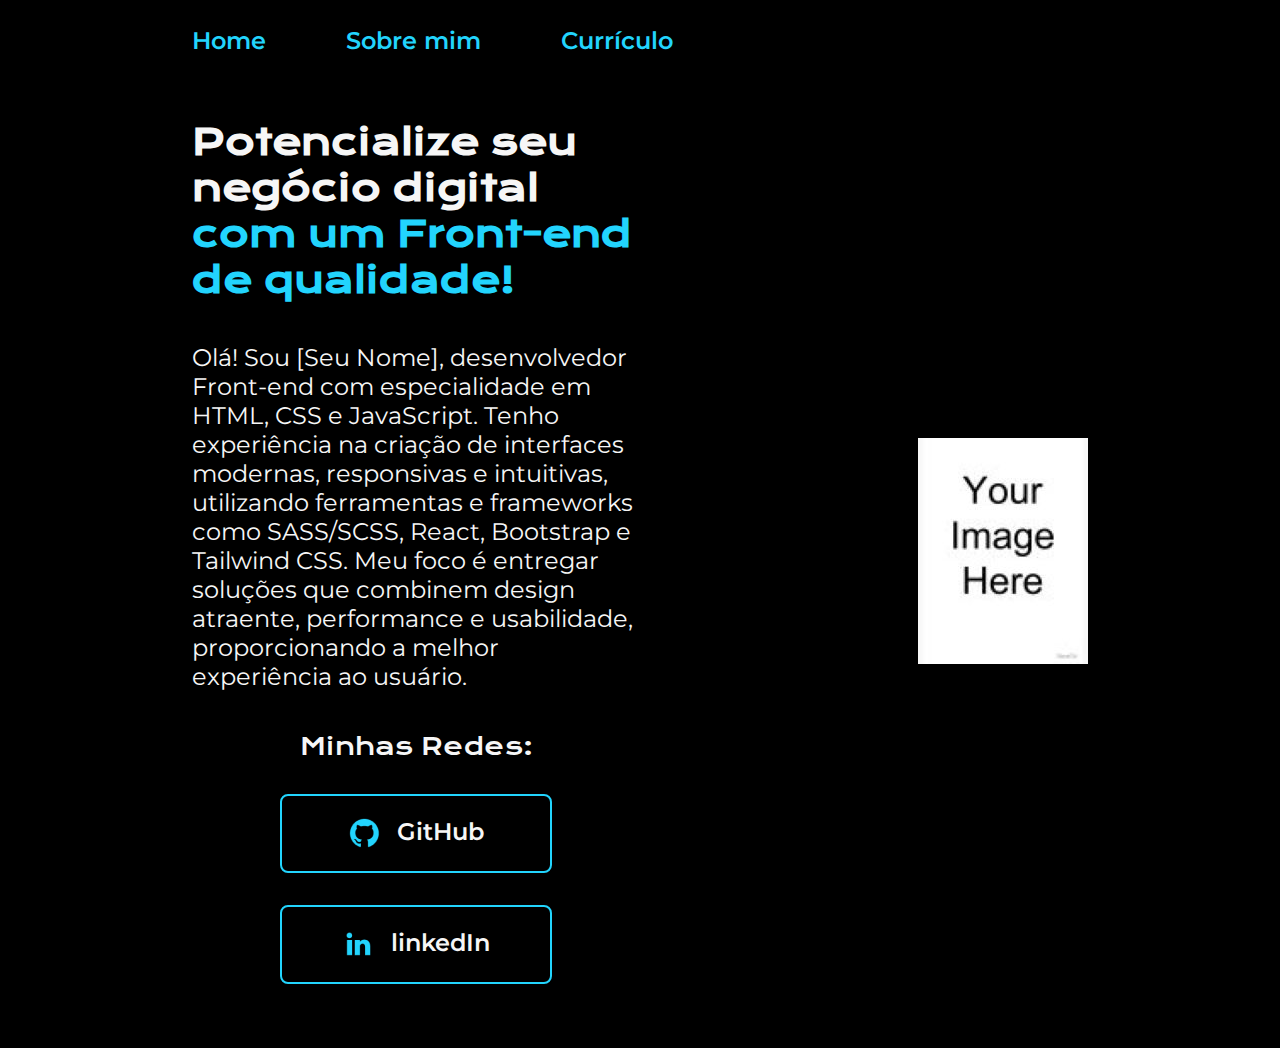
<file: index.html>
<!DOCTYPE html>
<html lang="pt-br">
<head>
    <meta charset="UTF-8"> 
    <meta http-equiv="X-UA-Compatible" content="IE=edge">
    <meta name="viewport" content="width=device-width, initial-scale=1.0">
    <title>Portfolio</title>
    <link rel="stylesheet" href="/styles/style.css">
</head>
<body>
    <header class="cabecalho">
        <nav class="cabecalho__menu">
            <a class="cabecalho__menu__link" href="index.html">Home</a>
            <a class="cabecalho__menu__link" href="about.html">Sobre mim</a>
            <a class="cabecalho__menu__link" href="curriculo.html">Currículo</a>
        </nav>
    </header>
    <main class="apresentacao">
        <section class="apresentacao__conteudo">
            <h1 class="apresentacao__conteudo__titulo">Potencialize seu negócio digital <strong class="titulo-destaque">com um Front-end de qualidade!</strong></h1>
            <p class="apresentacao__conteudo__texto">Olá! Sou [Seu Nome], desenvolvedor Front-end com especialidade em HTML, CSS e JavaScript.
                Tenho experiência na criação de interfaces modernas, responsivas e intuitivas, utilizando ferramentas e frameworks como SASS/SCSS, React, Bootstrap e Tailwind CSS. Meu foco é entregar soluções que combinem design atraente, performance e usabilidade, proporcionando a melhor experiência ao usuário.</p>
            <div class="apresentacao__links">
                <h2 class="apresentacao__links__subtitulo">Minhas Redes:</h2>
                <a class="apresentacao__links__navegacao" href="https://github.com"><img src="./assets/github.png">GitHub</a>
                <a class="apresentacao__links__navegacao" href="https://br.linkedin.com"><img src="./assets/linkedin.png">linkedIn</a>
            </div>
        </section>
            <img src="./assets/photo.jpg" alt="Sua foto aqui">
    </main>
</body>
</html>
</file>
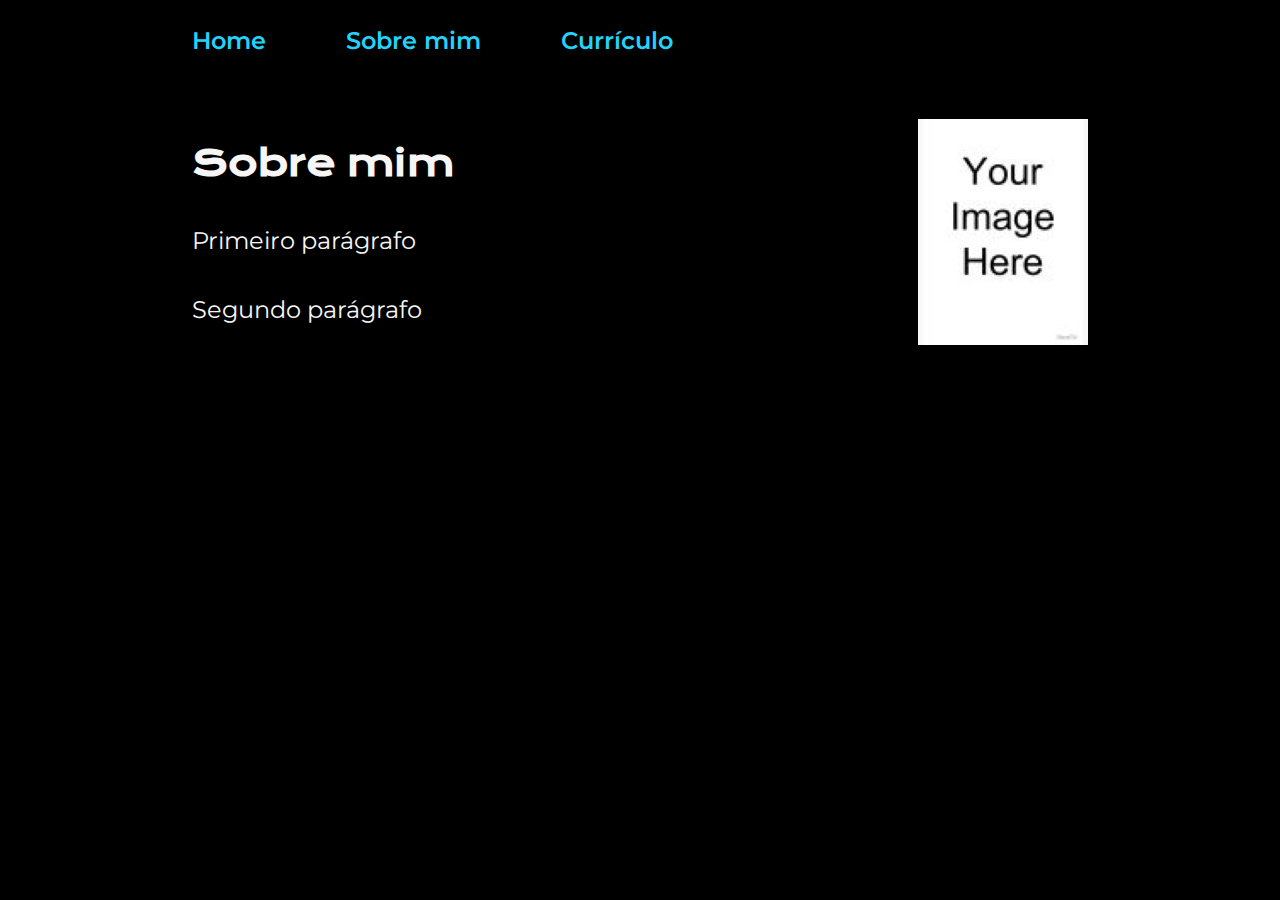
<file: about.html>
<!DOCTYPE html>
<html lang="pt-br">
<head>
    <meta charset="UTF-8">
    <meta name="viewport" content="width=device-width, initial-scale=1.0">
    <title>Sobre mim</title>
    <link rel="stylesheet" href="/styles/style.css">
</head>
<body>
    <header class="cabecalho">
        <nav class="cabecalho__menu">
            <a class="cabecalho__menu__link" href="index.html">Home</a>
            <a class="cabecalho__menu__link" href="about.html">Sobre mim</a>
            <a class="cabecalho__menu__link" href="curriculo.html">Currículo</a>
        </nav>
    </header>
        <main class="apresentacao">
            <section class="apresentacao__conteudo">
                <h1 class="apresentacao__conteudo__titulo">Sobre mim</h1>
                <p class="apresentacao__conteudo__texto">Primeiro parágrafo</p>
                <p class="apresentacao__conteudo__texto">Segundo parágrafo</p>
            </section>
            <img src="./assets/photo.jpg" alt="Sua foto aqui">
        </main>
</body>

</html>
</file>
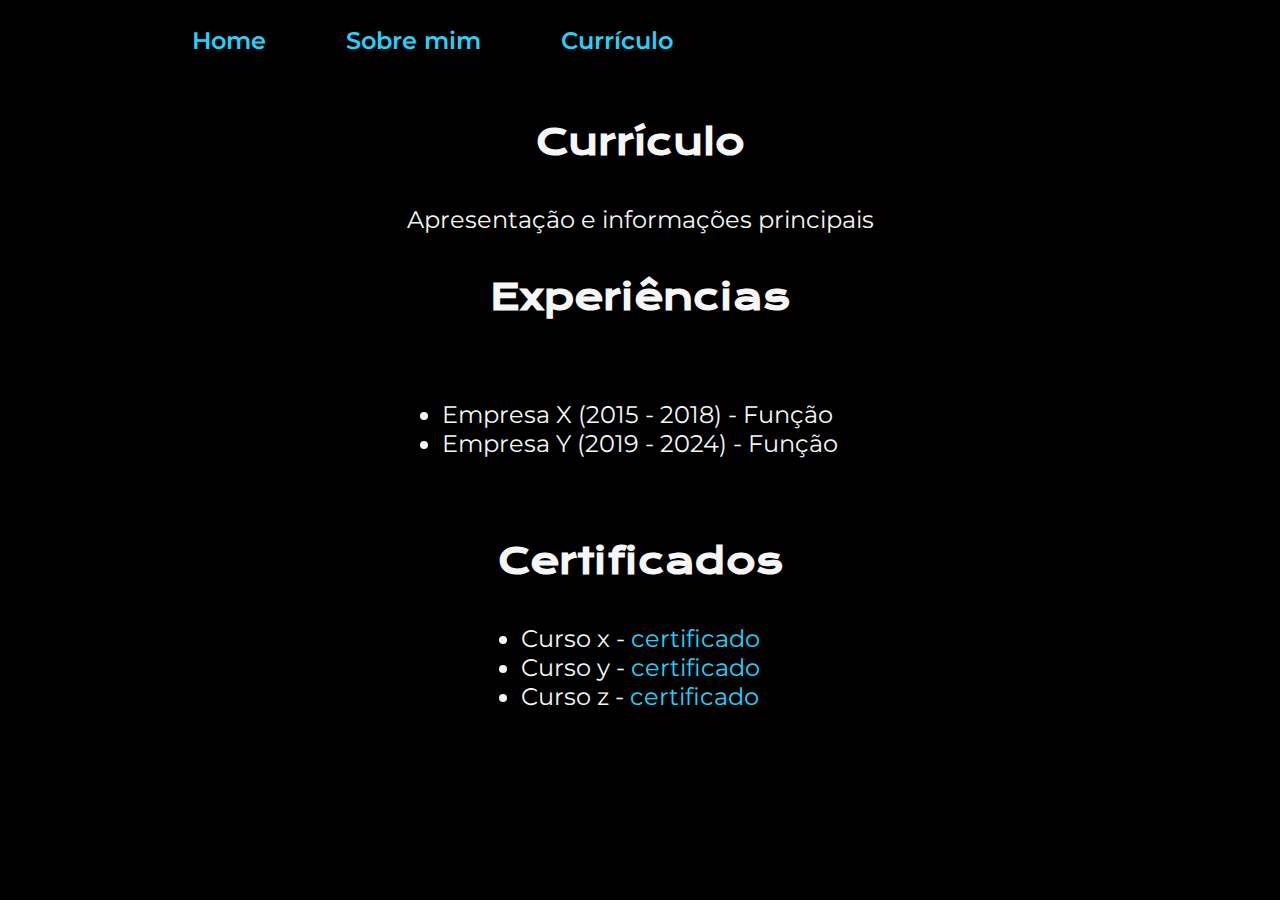
<file: curriculo.html>
<!DOCTYPE html>
<html lang="pt-br">
<head>
    <meta charset="UTF-8">
    <meta name="viewport" content="width=device-width, initial-scale=1.0">
    <title>Currículo</title>
    <link rel="stylesheet" href="/styles/style.css">
</head>
<body>
    <header class="cabecalho">
        <nav class="cabecalho__menu">
            <a class="cabecalho__menu__link" href="index.html">Home</a>
            <a class="cabecalho__menu__link" href="about.html">Sobre mim</a>
            <a class="cabecalho__menu__link" href="curriculo.html">Currículo</a>
        </nav>
    </header>
<main class="apresentacao">
    <section class="apresentacao__conteudo2">
        <h1 class="apresentacao__conteudo__titulo">Currículo</h1>
        <p class="apresentacao__conteudo__texto">
            Apresentação e informações principais
        </p>
        <h2 class="apresentacao__conteudo__titulo">Experiências</h2>
        <p class="apresentacao__conteudo__texto">
        <ul class="apresentacao__conteudo__texto">
            <li> Empresa X (2015 - 2018) - Função </li>
            <li> Empresa Y (2019 - 2024) - Função </li>
        </ul>
        </p>
        <h2 class="apresentacao__conteudo__titulo">Certificados</h2>
        <div class="apresentacao__conteudo__texto">
        <ul class="apresentacao__conteudo__texto">
            <li>Curso x - <a href="linkdocertificado">certificado</a> </li>
            <li>Curso y - <a href="linkdocertificado">certificado</a></li>
            <li>Curso z - <a href="linkdocertificado">certificado</a></li>
        </ul>
        </div>    
    </section>
</main> 
</body>
</html>
</file>
<file: styles/style.css>
@import url('https://fonts.googleapis.com/css2?family=Krona+One&family=Montserrat:wght@400;600&display=swap');

:root {
    --cor-primaria: #000000;
    --cor-secundaria: #F6F6F6;
    --cor-terciaria: #22D4FD;

    --fonte-primaria: 'Krona One', sans-serif;
    --fonte-secundaria: 'Montserrat', sans-serif;
}
*{
    margin: 0;
    padding: 0;
}

body{
    box-sizing: border-box;
    background-color: var(--cor-primaria);
    color: var(--cor-secundaria);
}
.cabecalho{
    padding: 2% 0% 0% 15%;
}
.cabecalho__menu{
    display: flex;
    gap: 80px;
}
.cabecalho__menu__link{
    font-family: var(--fonte-secundaria);
    font-size: 1.5rem;
    font-weight: 600;
    color: var(--cor-terciaria);
    text-decoration: none;
}
.apresentacao{
    padding: 5% 15%;
    display: flex;
    align-items: center;
    justify-content: space-between;
    gap: 82px;;
}
.apresentacao__conteudo{
    width: 50%;
    display: flex;
    flex-direction: column;
    gap: 40px;
}

.apresentacao__conteudo__titulo{
    font-size: 2.25rem;
    font-family: var(--fonte-primaria);
}
.titulo-destaque{
    color: var(--cor-terciaria);
}
.apresentacao__conteudo__texto{
    font-size: 1.5rem;
    font-family: var(--fonte-secundaria);
}

.apresentacao__links{
    display: flex;
    flex-direction: column;
    justify-content: space-between;
    align-items: center;
    gap: 32px;
}
.apresentacao__links__subtitulo{
    font-family: var(--fonte-primaria);
    font-weight: 400;
    font-size: 1.5rem;
}
.apresentacao__links__navegacao{
    display: flex;
    justify-content: center;
    gap: 16px;
    border: 2px solid var(--cor-terciaria);
    width: 60%;
    text-align: center;
    border-radius: 8px;
    font-size: 1.5rem;
    font-weight: 600;
    padding: 21.5px 0;
    text-decoration: none;
    color: var(--cor-secundaria);
    font-family: var(--fonte-secundaria);
}
.apresentacao__links__navegacao:hover{
    background-color: #272727;
}
.apresentacao__conteudo__texto a{
    text-decoration: none;
    color: #22D4FD;
}
.apresentacao__conteudo2{
    width: 100%;
    display: flex;
    flex-direction: column; 
    gap: 40px;
    align-items: center;
}

@media (max-width: 1200px) {
    .cabecalho{
         padding: 10%;  
    }
    .cabecalho__menu{
        justify-content: center;
    }
    .apresentacao {
        flex-direction: column-reverse;
        padding: 5%;
    }

    .apresentacao__conteudo {
        width: auto;
    }
}
</file>
